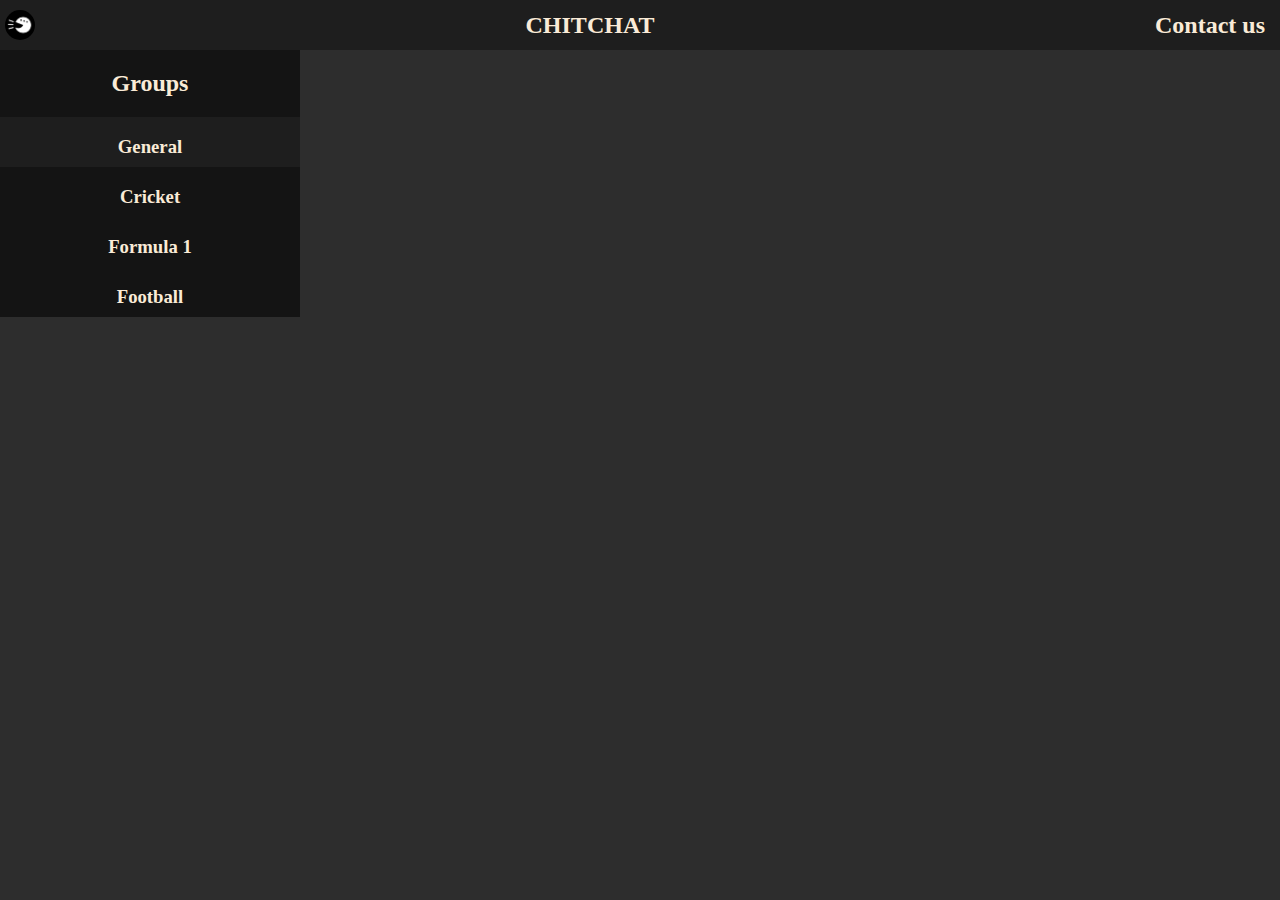
<file: index.html>
<html>
<head>
    <meta charset="UTF-8">
    <meta name="viewport" content="width=device-width, initial-scale=1.0">
    <title>ChitChat</title>
    <meta name="description" content="It is an anonymous chatting site, wherein you don't need to enter any details regarding you just chat publicaly, express your views, thoughts and emotions, the chats would be deleted after every 48 hours, just live in the moment enjoy it, comment with like minded people. No boundaries, no limitation just chat">
    <link rel="stylesheet" href="./general/index.css">
    <link rel="icon" type="png" href="./general/JustChat.png">
</head>
<body>
    <header>
        <img src="./general/JustChat.png">
        <h2>CHITCHAT</h2>
        <a href="#"><h2>Contact us</h2></a>
    </header>
    <div class="main">
        <div class="groups">
            <!--Add php here-->
            <h2>Groups</h2>
            <div class="group_name active">
                <h3><a href="/justchat/general">General</a></h3>
                </div>
                <div class="group_name">
                <h3><a href="/justchat/cricket">Cricket</a></h3>
                </div>
                <div class="group_name">
                <h3><a href="/justchat/formula1/">Formula 1</a></h3>
                </div>
                <div class="group_name">
                <h3><a href="/justchat/football/">Football</a></h3>
            </div>
        </div>
    </div>
</body>
</html>
</file>
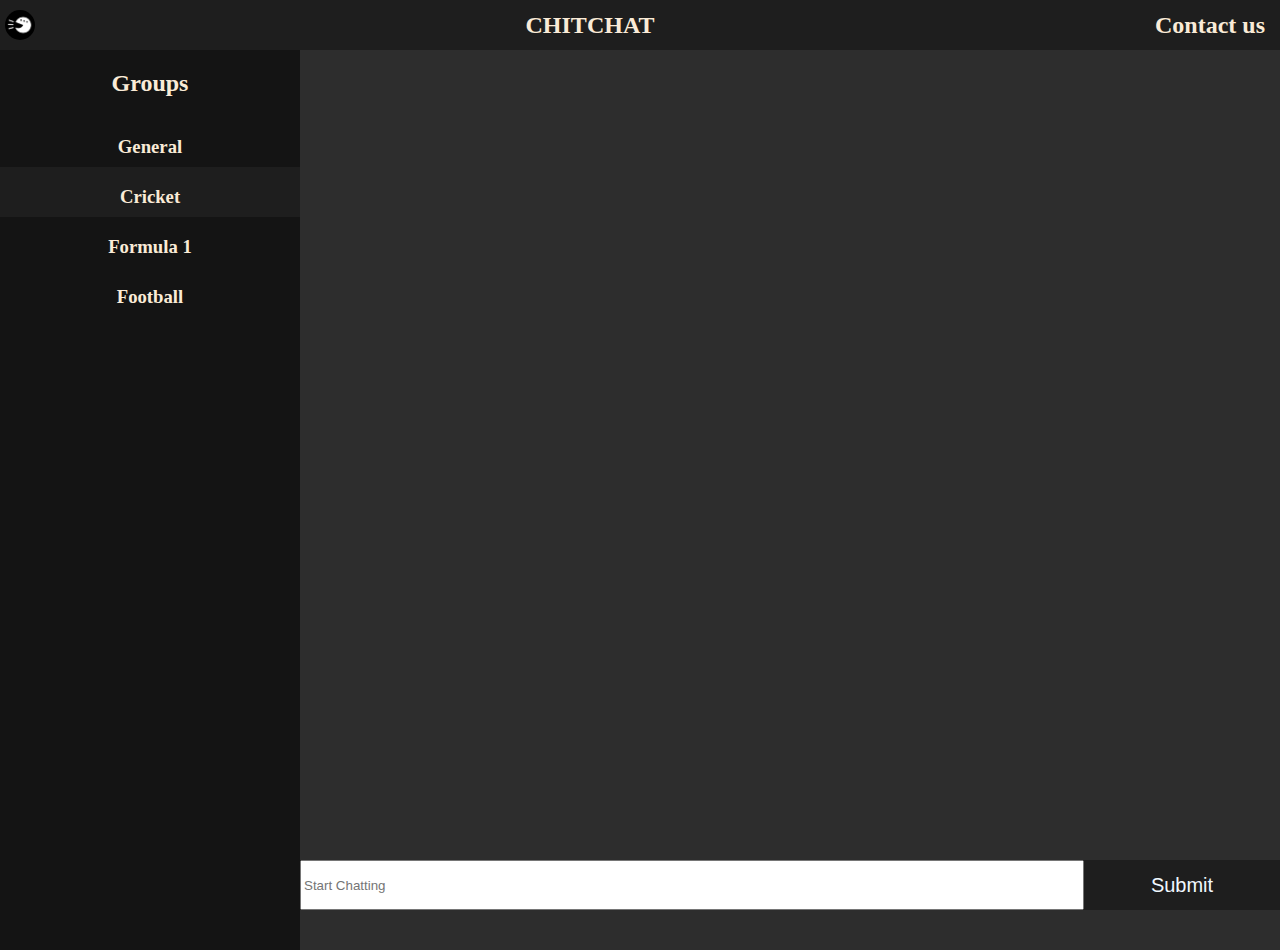
<file: cricket/index.html>
<html>
<head>
    <meta charset="UTF-8">
    <meta name="viewport" content="width=device-width, initial-scale=1.0">
    <title>ChitChat</title>
    <meta name="description" content="It is an anonymous chatting site, wherein you don't need to enter any details regarding you just chat publicaly, express your views, thoughts and emotions, the chats would be deleted after every 48 hours, just live in the moment enjoy it, comment with like minded people. No boundaries, no limitation just chat">
    <link rel="stylesheet" href="index.css">
    <link rel="icon" href="Just Chat.png">
</head>
<body>
    <header>
        <img src="Just Chat.png">
        <h2>CHITCHAT</h2>
        <a href="#"><h2>Contact us</h2></a>
    </header>
    <div class="main">
        <div class="groups">
            <!--Add php here-->
            <h2>Groups</h2>
            <div class="group_name">
            <h3><a href="/justchat/general">General</a></h3>
            </div>
            <div class="group_name active">
            <h3><a href="/justchat/cricket">Cricket</a></h3>
            </div>
            <div class="group_name">
            <h3><a href="/justchat/formula1/">Formula 1</a></h3>
            </div>
            <div class="group_name">
            <h3><a href="/justchat/football/">Football</a></h3>
            </div>
            <!--End of php-->
        </div>
        <div class="content">
            <!--Add php here-->
            <div class="chats" id="chats">
                <chats>

                </chats>
            </div>
            <!--End of php-->  
            <div class="text">
                <form method="post" action="chat.php">
                <input type="text" placeholder="Start Chatting" class="typein chat" name="chat" id="chat" required>
                <input type="Submit" value="Submit" class="button" name="submit">
                </form>
            </div>          
        </div>
    </div>
</body>
<script>
    var source = new EventSource("fetch.php");
    source.onmessage = function (event) {
        var arrayData = JSON.parse(event.data);
        var dataContainer = document.querySelector('chats')
        dataContainer.innerHTML = ''
        arrayData.forEach(e => {
            dataContainer.innerHTML += `
            <div class="chatbox" id="chatbox">
                    <p>${e.chat}</p>
                </div>
            `;
        });
    }
</script>
</html>
</file>
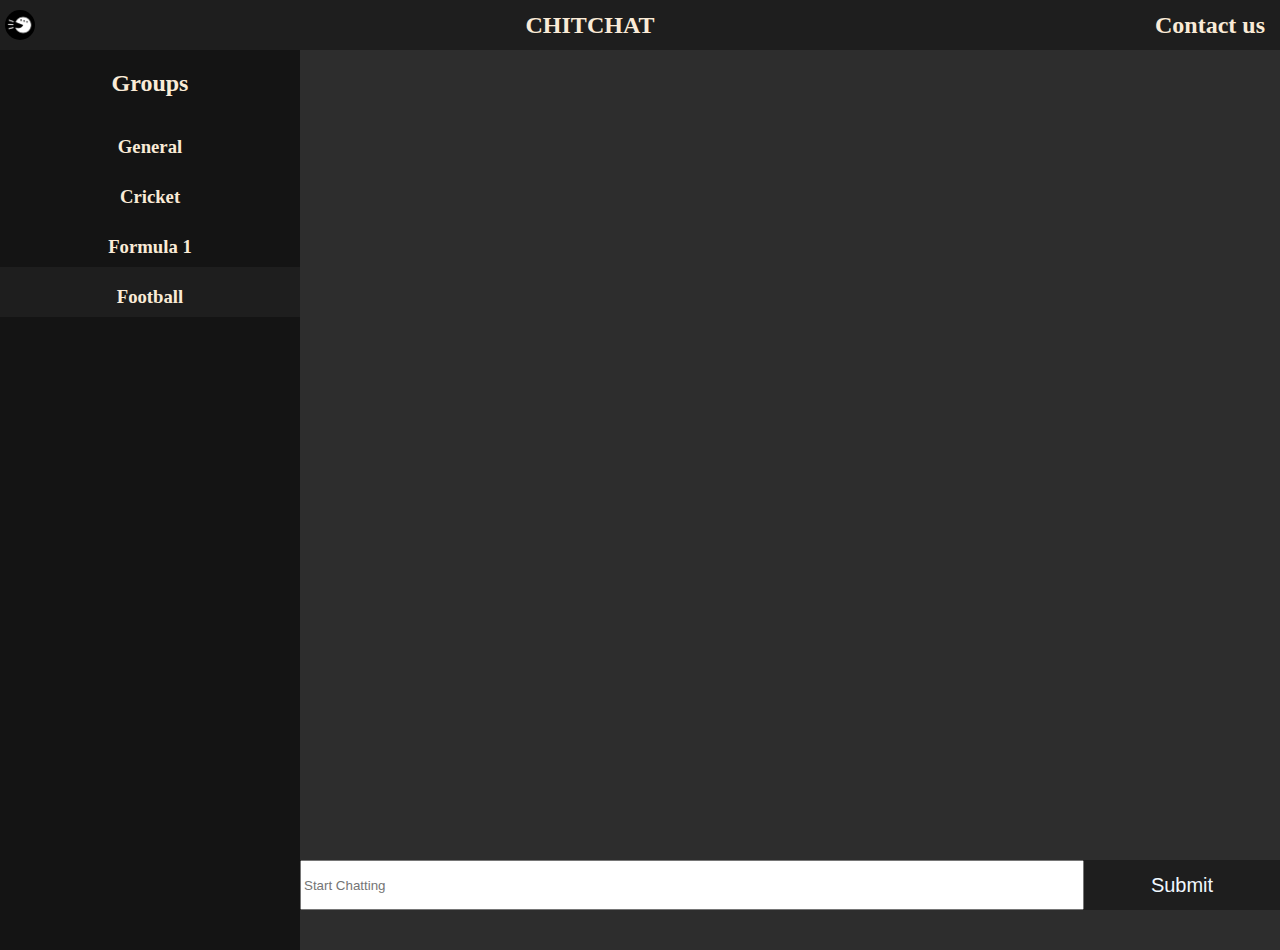
<file: football/index.html>
<html>
<head>
    <meta charset="UTF-8">
    <meta name="viewport" content="width=device-width, initial-scale=1.0">
    <title>ChitChat</title>
    <meta name="description" content="It is an anonymous chatting site, wherein you don't need to enter any details regarding you just chat publicaly, express your views, thoughts and emotions, the chats would be deleted after every 48 hours, just live in the moment enjoy it, comment with like minded people. No boundaries, no limitation just chat">
    <link rel="stylesheet" href="index.css">
    <link rel="icon" href="Just Chat.png">
</head>
<body>
    <header>
        <img src="Just Chat.png">
        <h2>CHITCHAT</h2>
        <a href="#"><h2>Contact us</h2></a>
    </header>
    <div class="main">
        <div class="groups">
            <!--Add php here-->
            <h2>Groups</h2>
            <div class="group_name">
            <h3><a href="/justchat/general">General</a></h3>
            </div>
            <div class="group_name">
            <h3><a href="/justchat/cricket">Cricket</a></h3>
            </div>
            <div class="group_name">
            <h3><a href="/justchat/formula1/">Formula 1</a></h3>
            </div>
            <div class="group_name active">
            <h3><a href="/justchat/football/">Football</a></h3>
            </div>
            <!--End of php-->
        </div>
        <div class="content">
            <!--Add php here-->
            <div class="chats" id="chats">
                <chats>

                </chats>
            </div>
            <!--End of php-->  
            <div class="text">
                <form method="post" action="chat.php">
                <input type="text" placeholder="Start Chatting" class="typein chat" name="chat" id="chat" required>
                <input type="Submit" value="Submit" class="button" name="submit">
                </form>
            </div>          
        </div>
    </div>
</body>
<script>
    var source = new EventSource("fetch.php");
    source.onmessage = function (event) {
        var arrayData = JSON.parse(event.data);
        var dataContainer = document.querySelector('chats')
        dataContainer.innerHTML = ''
        arrayData.forEach(e => {
            dataContainer.innerHTML += `
            <div class="chatbox" id="chatbox">
                    <p>${e.chat}</p>
                </div>
            `;
        });
    }
</script>
</html>
</file>
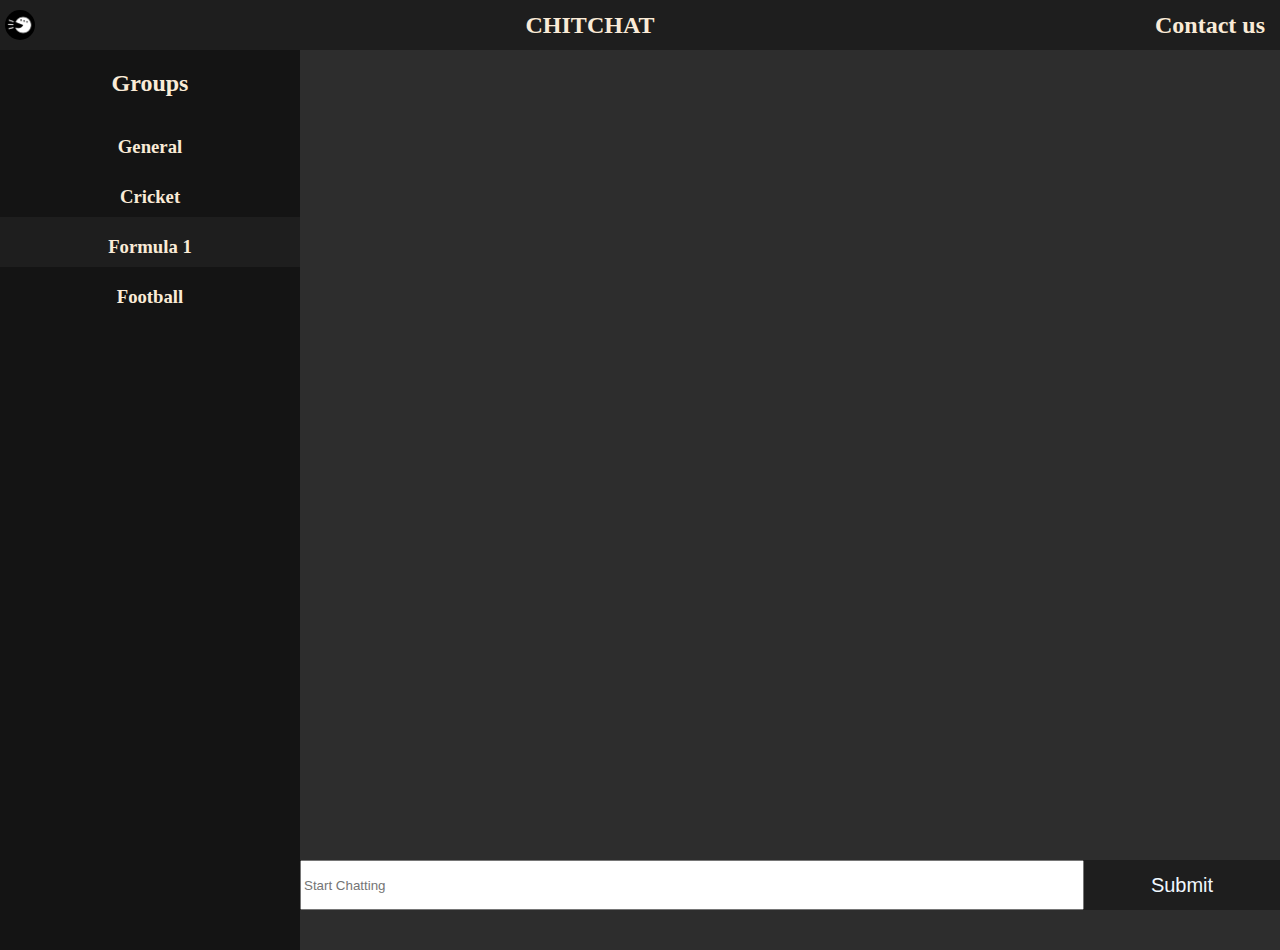
<file: formula1/index.html>
<html>
<head>
    <meta charset="UTF-8">
    <meta name="viewport" content="width=device-width, initial-scale=1.0">
    <title>ChitChat</title>
    <meta name="description" content="It is an anonymous chatting site, wherein you don't need to enter any details regarding you just chat publicaly, express your views, thoughts and emotions, the chats would be deleted after every 48 hours, just live in the moment enjoy it, comment with like minded people. No boundaries, no limitation just chat">
    <link rel="stylesheet" href="index.css">
    <link rel="icon" href="Just Chat.png">
</head>
<body>
    <header>
        <img src="Just Chat.png">
        <h2>CHITCHAT</h2>
        <a href="#"><h2>Contact us</h2></a>
    </header>
    <div class="main">
        <div class="groups">
            <!--Add php here-->
            <h2>Groups</h2>
            <div class="group_name">
            <h3><a href="/justchat/general">General</a></h3>
            </div>
            <div class="group_name">
            <h3><a href="/justchat/cricket">Cricket</a></h3>
            </div>
            <div class="group_name active">
            <h3><a href="/justchat/formula1/">Formula 1</a></h3>
            </div>
            <div class="group_name">
            <h3><a href="/justchat/football/">Football</a></h3>
            </div>
            <!--End of php-->
        </div>
        <div class="content">
            <!--Add php here-->
            <div class="chats" id="chats">
                <chats>

                </chats>
            </div>
            <!--End of php-->  
            <div class="text">
                <form method="post" action="chat.php">
                <input type="text" placeholder="Start Chatting" class="typein chat" name="chat" id="chat" required>
                <input type="Submit" value="Submit" class="button" name="submit">
                </form>
            </div>          
        </div>
    </div>
</body>
<script>
    var source = new EventSource("fetch.php");
    source.onmessage = function (event) {
        var arrayData = JSON.parse(event.data);
        var dataContainer = document.querySelector('chats')
        dataContainer.innerHTML = ''
        arrayData.forEach(e => {
            dataContainer.innerHTML += `
            <div class="chatbox" id="chatbox">
                    <p>${e.chat}</p>
                </div>
            `;
        });
    }
</script>
</html>
</file>
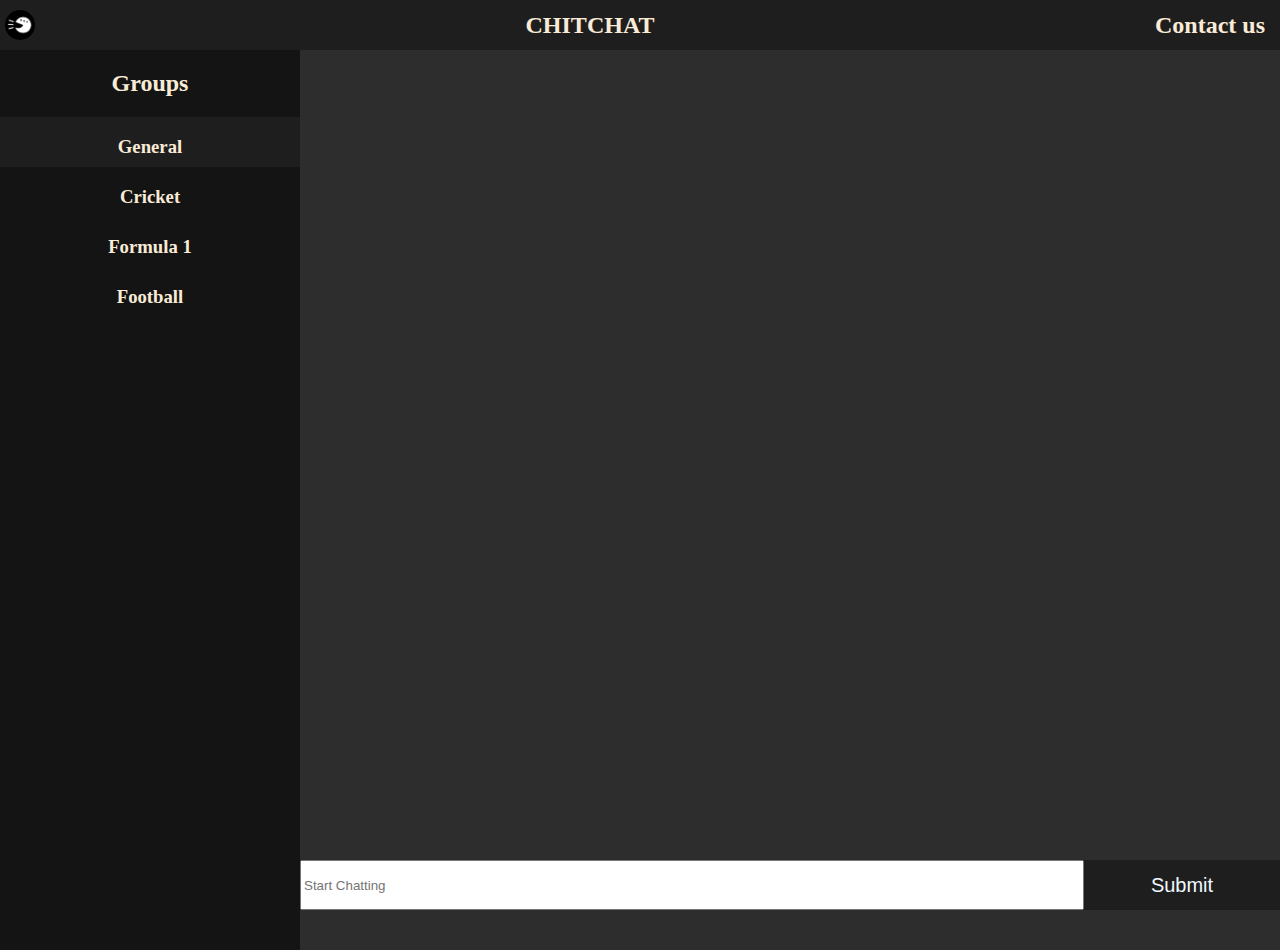
<file: general/index.html>
<html>
<head>
    <meta charset="UTF-8">
    <meta name="viewport" content="width=device-width, initial-scale=1.0">
    <title>ChitChat</title>
    <meta name="description" content="It is an anonymous chatting site, wherein you don't need to enter any details regarding you just chat publicaly, express your views, thoughts and emotions, the chats would be deleted after every 48 hours, just live in the moment enjoy it, comment with like minded people. No boundaries, no limitation just chat">
    <link rel="stylesheet" href="index.css">
    <link rel="icon" type="png" href="JustChat.png">
</head>
<body>
    <header>
        <img src="JustChat.png">
        <h2>CHITCHAT</h2>
        <a href="#"><h2>Contact us</h2></a>
    </header>
    <div class="main">
        <div class="groups">
            <!--Add php here-->
            <h2>Groups</h2>
            <div class="group_name active">
            <h3><a href="/justchat/general">General</a></h3>
            </div>
            <div class="group_name">
            <h3><a href="/justchat/cricket">Cricket</a></h3>
            </div>
            <div class="group_name">
            <h3><a href="/justchat/formula1/">Formula 1</a></h3>
            </div>
            <div class="group_name">
            <h3><a href="/justchat/football/">Football</a></h3>
            </div>
            <!--End of php-->
        </div>
        <div class="content">
            <!--Add php here-->
            <div class="chats" id="chats">
                <chats>

                </chats>
            </div>
            <!--End of php-->  
            <div class="text">
                <form method="post" action="chat.php">
                <input type="text" placeholder="Start Chatting" class="typein chat" name="chat" id="chat" required>
                <input type="Submit" value="Submit" class="button" name="submit">
                </form>
            </div>          
        </div>
    </div>
</body>
<script>
    var source = new EventSource("fetch.php");
    source.onmessage = function (event) {
        var arrayData = JSON.parse(event.data);
        var dataContainer = document.querySelector('chats')
        dataContainer.innerHTML = ''
        arrayData.forEach(e => {
            dataContainer.innerHTML += `
            <div class="chatbox" id="chatbox">
                    <p>${e.chat}</p>
                </div>
            `;
        });
    }
</script>
</html>
</file>
<file: general/index.css>
body{
    background-color: rgb(45, 45, 45);
    display: flex;
    flex-direction: column;
    margin: 0%;
    padding: 0%;
    color: antiquewhite;
    overflow: hidden;
}
header{
    display: flex;
    flex-direction: row;
    height: 50px;
    width: 100%;
    align-items: center;
    justify-content: space-between;
    background-color: rgb(30, 30, 30);
    color: antiquewhite;
}
header img{
    height: 30px;
    width: 30px;
    border-radius: 50%;
    margin-left: 5px;
}
header a{
    height: 30px;
    width: auto;
    padding: 10px;
    text-decoration: none;
    margin-right: 5px;
    display: flex;
    flex-direction: column;
    justify-content: center;
    align-items: center;
    transition: 0.2s;
    color: antiquewhite;
}
header a:hover{
    background-color: black;
    color: azure;
}
.main{
    width: 100%;
    display: flex;
    flex-direction: row;
}
.groups{
    width: 300px;
    height: calc(100vh-50px);
    background-color:  rgb(20, 20, 20);
    display: flex;
    flex-direction: column;
    align-items: center;
    justify-content: flex-start;
    color: antiquewhite;
}
.group_name{
    width: 300px;
    height: 50px;
    text-align: center;
    background-color: rgb(20, 20, 20);
}
.group_name:hover{
    background-color:  rgb(30, 30, 30);
}
.group_name h3 a{
    text-decoration: none;
    color: antiquewhite;
}
.content{
    display: flex;
    flex-direction: column;
    align-items: center;
    width: 100%;
    height: 100vh;
}
.chats{
    display: flex;
    flex-direction: column;
    align-items: center;
    position: relative;
    top: 0%;
    width: calc(100vw - 300px);
    height: calc(100vh - 100px);
    margin-top: 10px;
    overflow-y: auto;
    overflow-x: hidden;
}
.chatbox{
    max-height: 400px;
    width: calc(100vw - 420px);
    background-color:rgb(30, 30, 30);
    padding: 15px;
    margin-top: 5px;
    margin-bottom: 5px;
    display: block;
    overflow-y: auto;
    overflow-x: hidden;
}
.text{
    position: relative;
    top: 0%;
    height: 50px;
    width: auto;
}
.text form{
    display: flex;
    flex-direction: row;
    align-items: center;
    width: calc(100vw - 300px);
}
.typein{
    width: 80%;
    height: 50px;
}
.button{
    height: 50px;
    width: 20%;
    background-color: rgb(30, 30, 30);
    color:aliceblue;
    border: none;
    font-size: 20px;
    cursor: pointer
}
.button:hover{
    background-color: rgb(20, 20, 20);
    color:aliceblue;
}
::-webkit-scrollbar{
    width: 3px;
    height: 3px;
}
::-webkit-scrollbar-track{
    background-color: #E1E2E2;
}
::-webkit-scrollbar-thumb{
    background-color: #FB8122;
}
.active{
    background-color:  rgb(30, 30, 30) !important;
}
</file>
<file: cricket/index.css>
body{
    background-color: rgb(45, 45, 45);
    display: flex;
    flex-direction: column;
    margin: 0%;
    padding: 0%;
    color: antiquewhite;
    overflow: hidden;
}
header{
    display: flex;
    flex-direction: row;
    height: 50px;
    width: 100%;
    align-items: center;
    justify-content: space-between;
    background-color: rgb(30, 30, 30);
    color: antiquewhite;
}
header img{
    height: 30px;
    width: 30px;
    border-radius: 50%;
    margin-left: 5px;
}
header a{
    height: 30px;
    width: auto;
    padding: 10px;
    text-decoration: none;
    margin-right: 5px;
    display: flex;
    flex-direction: column;
    justify-content: center;
    align-items: center;
    transition: 0.2s;
    color: antiquewhite;
}
header a:hover{
    background-color: black;
    color: azure;
}
.main{
    width: 100%;
    display: flex;
    flex-direction: row;
}
.groups{
    width: 300px;
    height: calc(100vh-50px);
    background-color:  rgb(20, 20, 20);
    display: flex;
    flex-direction: column;
    align-items: center;
    justify-content: flex-start;
    color: antiquewhite;
}
.group_name{
    width: 300px;
    height: 50px;
    text-align: center;
    background-color: rgb(20, 20, 20);
}
.group_name:hover{
    background-color:  rgb(30, 30, 30);
}
.group_name h3 a{
    text-decoration: none;
    color: antiquewhite;
}
.content{
    display: flex;
    flex-direction: column;
    align-items: center;
    width: 100%;
    height: 100vh;
}
.chats{
    display: flex;
    flex-direction: column;
    align-items: center;
    position: relative;
    top: 0%;
    width: calc(100vw - 300px);
    height: calc(100vh - 100px);
    margin-top: 10px;
    overflow-y: auto;
    overflow-x: hidden;
}
.chatbox{
    max-height: 400px;
    width: calc(100vw - 420px);
    background-color:rgb(30, 30, 30);
    padding: 15px;
    margin-top: 5px;
    margin-bottom: 5px;
    display: block;
    overflow-y: auto;
    overflow-x: hidden;
}
.text{
    position: relative;
    top: 0%;
    height: 50px;
    width: auto;
}
.text form{
    display: flex;
    flex-direction: row;
    align-items: center;
    width: calc(100vw - 300px);
}
.typein{
    width: 80%;
    height: 50px;
}
.button{
    height: 50px;
    width: 20%;
    background-color: rgb(30, 30, 30);
    color:aliceblue;
    border: none;
    font-size: 20px;
    cursor: pointer
}
.button:hover{
    background-color: rgb(20, 20, 20);
    color:aliceblue;
}
::-webkit-scrollbar{
    width: 3px;
    height: 3px;
}
::-webkit-scrollbar-track{
    background-color: #E1E2E2;
}
::-webkit-scrollbar-thumb{
    background-color: #FB8122;
}
.active{
    background-color:  rgb(30, 30, 30) !important;
}
</file>
<file: football/index.css>
body{
    background-color: rgb(45, 45, 45);
    display: flex;
    flex-direction: column;
    margin: 0%;
    padding: 0%;
    color: antiquewhite;
    overflow: hidden;
}
header{
    display: flex;
    flex-direction: row;
    height: 50px;
    width: 100%;
    align-items: center;
    justify-content: space-between;
    background-color: rgb(30, 30, 30);
    color: antiquewhite;
}
header img{
    height: 30px;
    width: 30px;
    border-radius: 50%;
    margin-left: 5px;
}
header a{
    height: 30px;
    width: auto;
    padding: 10px;
    text-decoration: none;
    margin-right: 5px;
    display: flex;
    flex-direction: column;
    justify-content: center;
    align-items: center;
    transition: 0.2s;
    color: antiquewhite;
}
header a:hover{
    background-color: black;
    color: azure;
}
.main{
    width: 100%;
    display: flex;
    flex-direction: row;
}
.groups{
    width: 300px;
    height: calc(100vh-50px);
    background-color:  rgb(20, 20, 20);
    display: flex;
    flex-direction: column;
    align-items: center;
    justify-content: flex-start;
    color: antiquewhite;
}
.group_name{
    width: 300px;
    height: 50px;
    text-align: center;
    background-color: rgb(20, 20, 20);
}
.group_name:hover{
    background-color:  rgb(30, 30, 30);
}
.group_name h3 a{
    text-decoration: none;
    color: antiquewhite;
}
.content{
    display: flex;
    flex-direction: column;
    align-items: center;
    width: 100%;
    height: 100vh;
}
.chats{
    display: flex;
    flex-direction: column;
    align-items: center;
    position: relative;
    top: 0%;
    width: calc(100vw - 300px);
    height: calc(100vh - 100px);
    margin-top: 10px;
    overflow-y: auto;
    overflow-x: hidden;
}
.chatbox{
    max-height: 400px;
    width: calc(100vw - 420px);
    background-color:rgb(30, 30, 30);
    padding: 15px;
    margin-top: 5px;
    margin-bottom: 5px;
    display: block;
    overflow-y: auto;
    overflow-x: hidden;
}
.text{
    position: relative;
    top: 0%;
    height: 50px;
    width: auto;
}
.text form{
    display: flex;
    flex-direction: row;
    align-items: center;
    width: calc(100vw - 300px);
}
.typein{
    width: 80%;
    height: 50px;
}
.button{
    height: 50px;
    width: 20%;
    background-color: rgb(30, 30, 30);
    color:aliceblue;
    border: none;
    font-size: 20px;
    cursor: pointer
}
.button:hover{
    background-color: rgb(20, 20, 20);
    color:aliceblue;
}
::-webkit-scrollbar{
    width: 3px;
    height: 3px;
}
::-webkit-scrollbar-track{
    background-color: #E1E2E2;
}
::-webkit-scrollbar-thumb{
    background-color: #FB8122;
}
.active{
    background-color:  rgb(30, 30, 30) !important;
}
</file>
<file: formula1/index.css>
body{
    background-color: rgb(45, 45, 45);
    display: flex;
    flex-direction: column;
    margin: 0%;
    padding: 0%;
    color: antiquewhite;
    overflow: hidden;
}
header{
    display: flex;
    flex-direction: row;
    height: 50px;
    width: 100%;
    align-items: center;
    justify-content: space-between;
    background-color: rgb(30, 30, 30);
    color: antiquewhite;
}
header img{
    height: 30px;
    width: 30px;
    border-radius: 50%;
    margin-left: 5px;
}
header a{
    height: 30px;
    width: auto;
    padding: 10px;
    text-decoration: none;
    margin-right: 5px;
    display: flex;
    flex-direction: column;
    justify-content: center;
    align-items: center;
    transition: 0.2s;
    color: antiquewhite;
}
header a:hover{
    background-color: black;
    color: azure;
}
.main{
    width: 100%;
    display: flex;
    flex-direction: row;
}
.groups{
    width: 300px;
    height: calc(100vh-50px);
    background-color:  rgb(20, 20, 20);
    display: flex;
    flex-direction: column;
    align-items: center;
    justify-content: flex-start;
    color: antiquewhite;
}
.group_name{
    width: 300px;
    height: 50px;
    text-align: center;
    background-color: rgb(20, 20, 20);
}
.group_name:hover{
    background-color:  rgb(30, 30, 30);
}
.group_name h3 a{
    text-decoration: none;
    color: antiquewhite;
}
.content{
    display: flex;
    flex-direction: column;
    align-items: center;
    width: 100%;
    height: 100vh;
}
.chats{
    display: flex;
    flex-direction: column;
    align-items: center;
    position: relative;
    top: 0%;
    width: calc(100vw - 300px);
    height: calc(100vh - 100px);
    margin-top: 10px;
    overflow-y: auto;
    overflow-x: hidden;
}
.chatbox{
    max-height: 400px;
    width: calc(100vw - 420px);
    background-color:rgb(30, 30, 30);
    padding: 15px;
    margin-top: 5px;
    margin-bottom: 5px;
    display: block;
    overflow-y: auto;
    overflow-x: hidden;
}
.text{
    position: relative;
    top: 0%;
    height: 50px;
    width: auto;
}
.text form{
    display: flex;
    flex-direction: row;
    align-items: center;
    width: calc(100vw - 300px);
}
.typein{
    width: 80%;
    height: 50px;
}
.button{
    height: 50px;
    width: 20%;
    background-color: rgb(30, 30, 30);
    color:aliceblue;
    border: none;
    font-size: 20px;
    cursor: pointer
}
.button:hover{
    background-color: rgb(20, 20, 20);
    color:aliceblue;
}
::-webkit-scrollbar{
    width: 3px;
    height: 3px;
}
::-webkit-scrollbar-track{
    background-color: #E1E2E2;
}
::-webkit-scrollbar-thumb{
    background-color: #FB8122;
}
.active{
    background-color:  rgb(30, 30, 30) !important;
}
</file>
